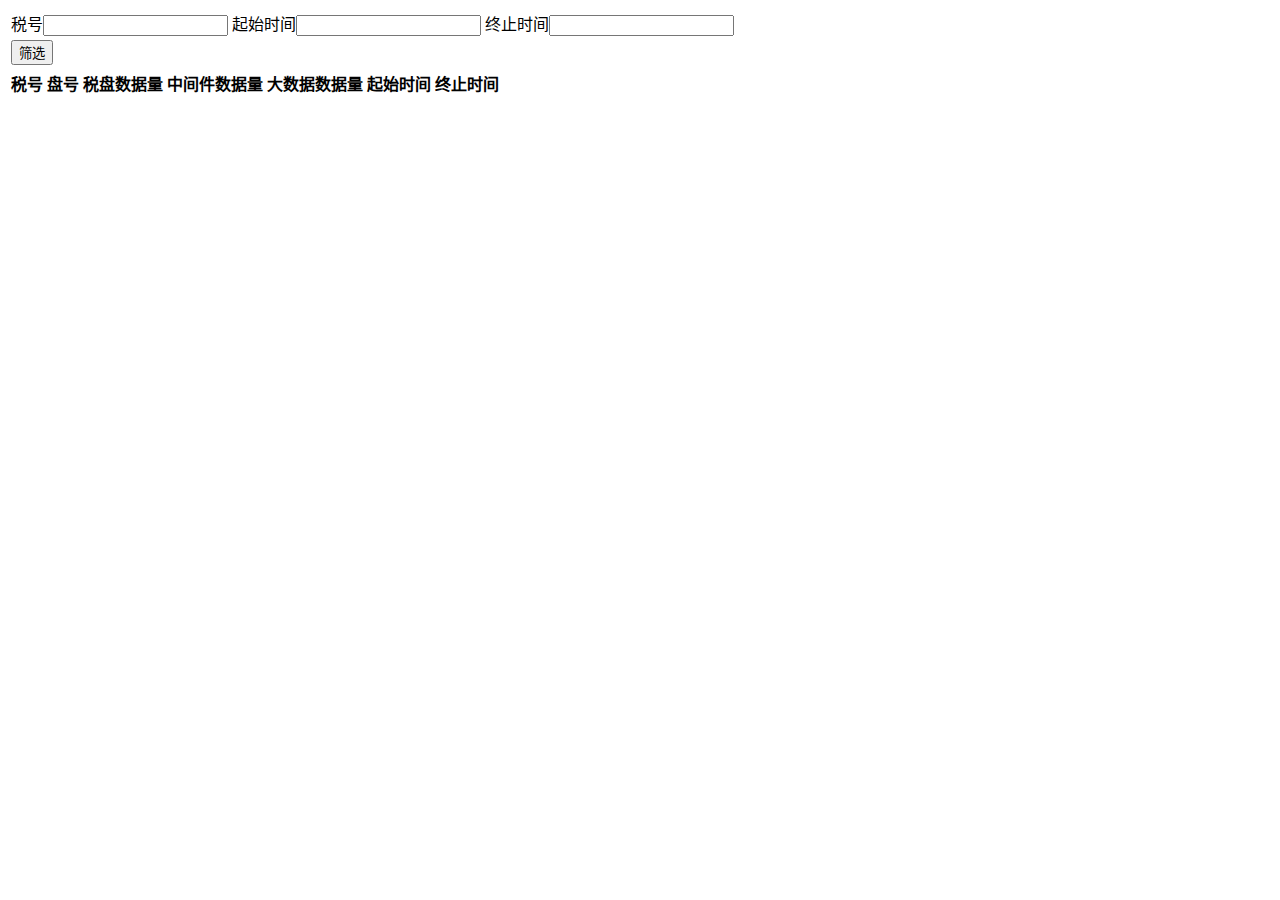
<file: src/main/resources/templates/html/index.html>
<!DOCTYPE html>
<html lang="zh-CN" xmlns:th="http://www.thymeleaf.org">
<script type="text/javascript" th:src="@{js/common/jquery-2.1.4.js}"></script>
<script type="text/javascript" th:src="@{js/common/jquery-2.1.1.min.js}"></script>
<script type="text/javascript" th:src="@{js/common/redirect.js}"></script>
<script type="text/javascript" th:src="@{js/common/tools.js}"></script>
<script type="text/javascript" th:src="@{js/index/index.js}"></script>
<script type="text/javascript" th:src="@{js/common/jquery.page.js}"></script>
<script type="text/javascript" th:src="@{js/common/DateFormat.js}"></script>
<script type="text/javascript" th:src="@{js/common/pikaday.min.js}"></script>

<link type="text/css" rel="stylesheet" th:href="@{css/common/table.css}"/>
<link type="text/css" rel="stylesheet" th:href="@{css/common/page.css}"/>
<link type="text/css" rel="stylesheet" th:href="@{css/common/pikaday.css}"/>

<head>
    <meta charset="UTF-8">
    <title>数据汇总</title>
</head>
<body>
<div style="height: 49%;">
    <table>
        <tr>
            <td>税号<input id="taxno"/></td>
            <td>起始时间<input id="startDate"/></td>
            <td>终止时间<input id="endDate"/></td>
        </tr>
        <tr>
            <td th:colspan="3">
                <button id="cc">筛选</button>
            </td>
        </tr>
    </table>
    <table class="table">
        <thead>
        <th>税号</th>
        <th>盘号</th>
        <th>税盘数据量</th>
        <th>中间件数据量</th>
        <th>大数据数据量</th>
        <th>起始时间</th>
        <th>终止时间</th>
        </thead>
        <tbody id="contentHTML">

        </tbody>
    </table>
    <div class="page">
        <div class="tcdPageCode" id="pager"></div>
    </div>
</div>
<div id="container">
    <div id="container1" style="height: 150%;"></div>
    <div id="container2" style="height: 150%;"></div>
</div>
<script type="text/javascript" src="http://echarts.baidu.com/gallery/vendors/echarts/echarts.min.js"></script>
<script type="text/javascript">
    var picker1 = new Pikaday(
        {
            field: document.getElementById('startDate'),
            firstDay: 1,
            minDate: new Date('2012-01-01'),
            maxDate: new Date('2040-12-31'),
            yearRange: [2012,2040]
        });
    var picker2 = new Pikaday(
        {
            field: document.getElementById('endDate'),
            firstDay: 1,
            minDate: new Date('2012-01-01'),
            maxDate: new Date('2040-12-31'),
            yearRange: [2012,2040]
        });
</script>
</body>
</html>
</file>
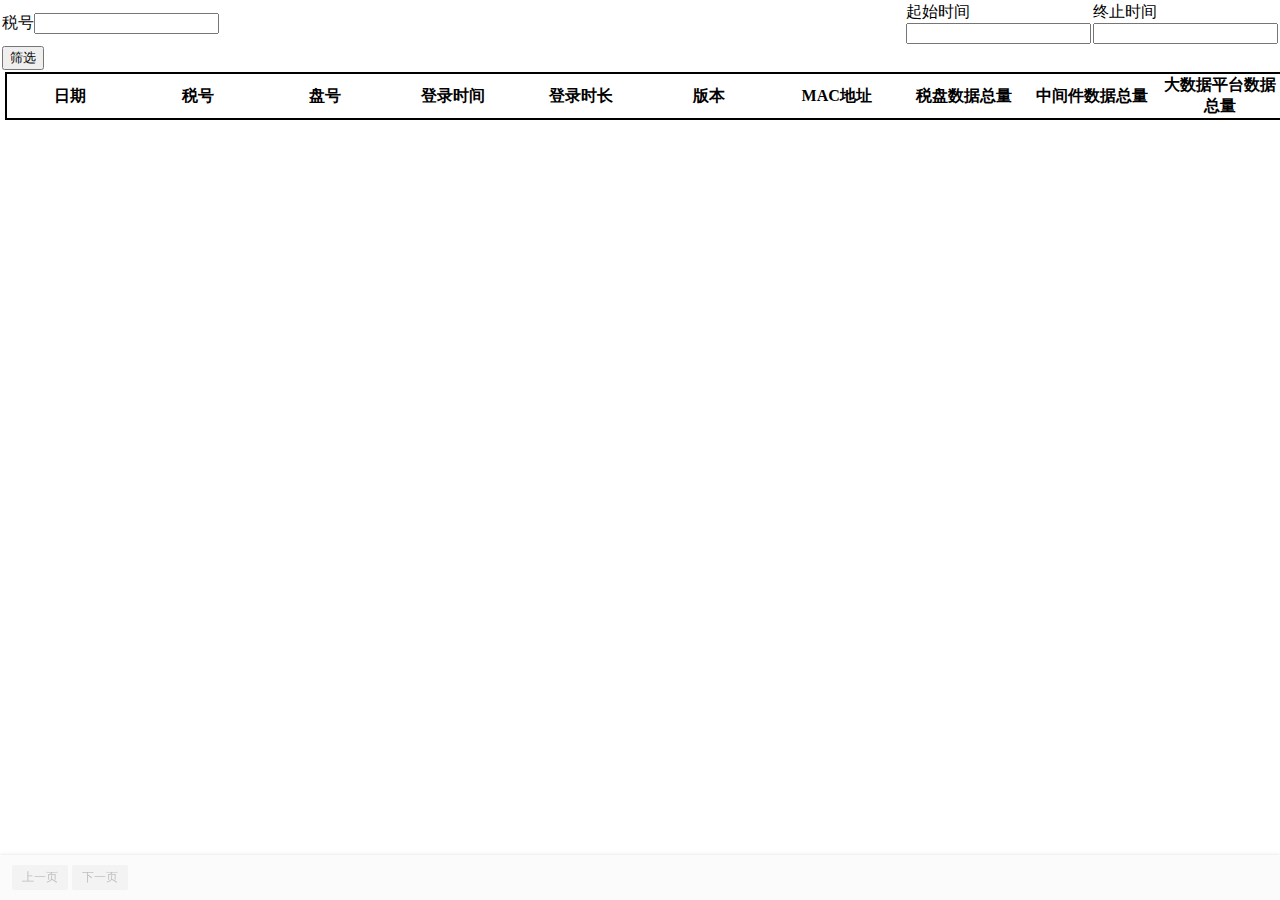
<file: src/main/resources/static/summarydetail.html>
<!DOCTYPE html>
<script type="text/javascript" src="js/common/jquery-2.1.4.js"></script>
<script type="text/javascript" src="js/common/jquery-2.1.1.min.js"></script>
<script type="text/javascript">
    var action = localStorage.getItem("tailaction");
    var paramJson = null;
    if (action != null && action == "jump"){
        var params = localStorage.getItem("four");
        paramJson = JSON.parse(params);
    }
</script>
<script type="text/javascript" src="js/common/redirect.js"></script>
<script type="text/javascript" src="js/common/tools.js"></script>
<script type="text/javascript" src="js/index/summarydetail.js"></script>
<script type="text/javascript" src="js/common/jquery.page.js"></script>
<script type="text/javascript" src="js/common/DateFormat.js"></script>

<link type="text/css" rel="stylesheet" href="css/common/table.css"/>
<link type="text/css" rel="stylesheet" href="css/common/page.css"/>

<head>
    <meta charset="UTF-8">
    <title>税号详情表</title>
</head>
<body>

<div style="height: 49%;border: 1px red">
    <table>
        <tr>
            <td>税号<input id="taxno"/></td>
            <td>起始时间<input id="startDate"/></td>
            <td>终止时间<input id="endDate"/></td>
        </tr>
        <tr>
            <td>
                <button id="cc">筛选</button>
            </td>
        </tr>
    </table>
    <table class="table">
        <thead>
        <th>日期</th>
        <th>税号</th>
        <th>盘号</th>
        <th>登录时间</th>
        <th>登录时长</th>
        <th>版本</th>
        <th>MAC地址</th>
        <th>税盘数据总量</th>
        <th>中间件数据总量</th>
        <th>大数据平台数据总量</th>
        </thead>
        <tbody id="contentHTML">

        </tbody>
    </table>
    <div class="page">
        <div class="tcdPageCode" id="pager"></div>
    </div>
</div>
</body>
</html>
</file>
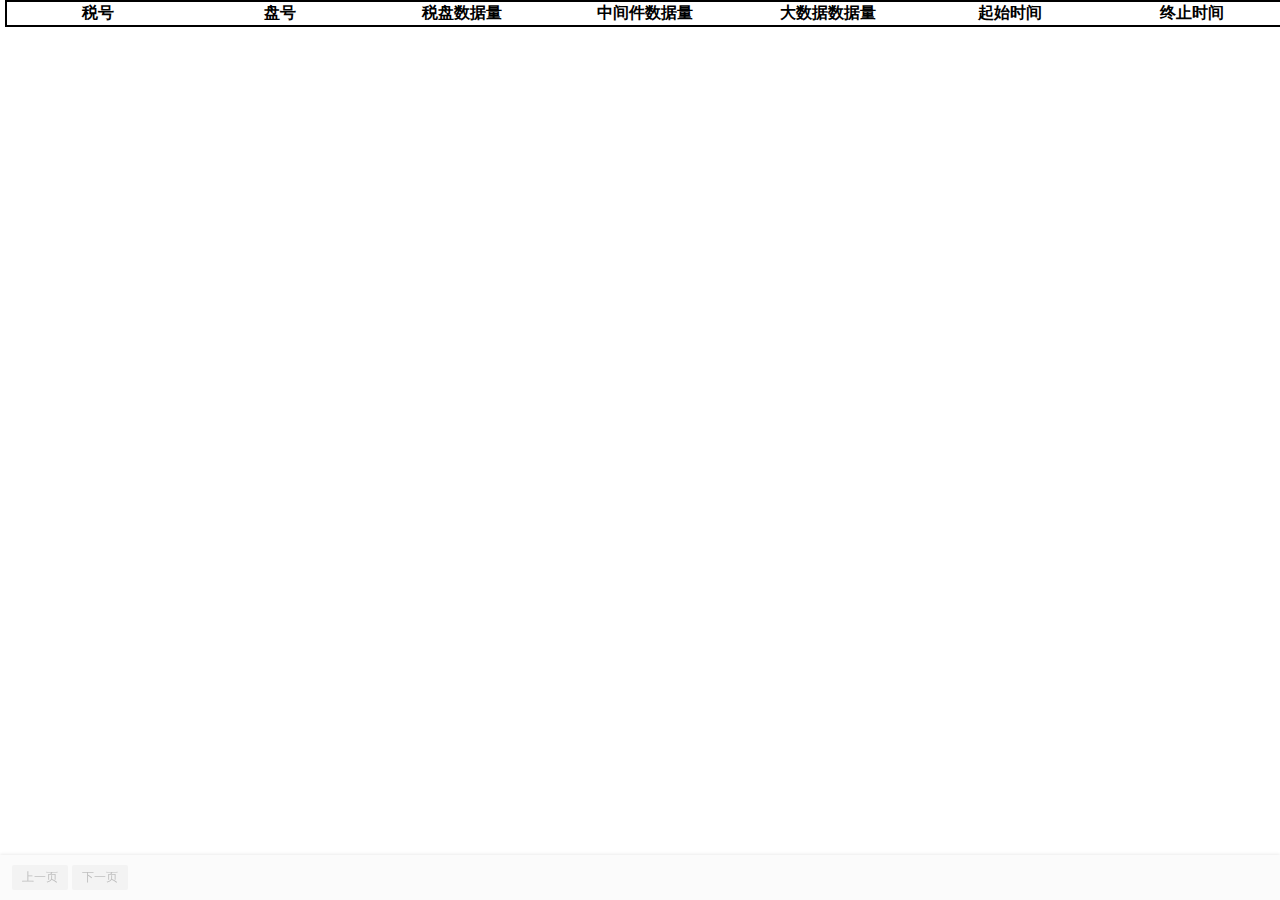
<file: src/main/resources/static/summaryview.html>
<!DOCTYPE html>
<script type="text/javascript" src="js/common/jquery-2.1.4.js"></script>
<script type="text/javascript" src="js/common/jquery-2.1.1.min.js"></script>
<script type="text/javascript">
    var params = localStorage.getItem("second");
    var paramJson = JSON.parse(params);
</script>
<script type="text/javascript" src="js/common/redirect.js"></script>
<script type="text/javascript" src="js/common/tools.js"></script>
<script type="text/javascript" src="js/index/summaryview.js"></script>
<script type="text/javascript" src="js/common/jquery.page.js"></script>
<script type="text/javascript" src="js/common/DateFormat.js"></script>

<link type="text/css" rel="stylesheet" href="css/common/table.css"/>
<link type="text/css" rel="stylesheet" href="css/common/page.css"/>

<head>
    <meta charset="UTF-8">
    <title>汇总视图</title>
</head>
<body>
<table class="table">
    <thead>
    <th>税号</th>
    <th>盘号</th>
    <th>税盘数据量</th>
    <th>中间件数据量</th>
    <th>大数据数据量</th>
    <th>起始时间</th>
    <th>终止时间</th>
    </thead>
    <tbody id="contentHTML">

    </tbody>
</table>
<div class="page">
    <div class="tcdPageCode" id="pager"></div>
</div>
</body>
</html>
</file>
<file: src/main/resources/static/css/common/table.css>
body,td,tr{
    width: 100%;
    padding: 0px;
    margin: 0px;
}
.table{
    border-collapse: collapse;
    border: 2px solid;
    width: 100%;
    margin: 0px 5px;
    table-layout: fixed;
}
.table tr{
    border: 1px solid;
    word-wrap: break-word;
}
.table td{
    border: 1px solid black;
    padding: inherit;
}
</file>
<file: src/main/resources/static/css/common/page.css>
/************��ҳ Css***************/
.page{
	-webkit-box-shadow: 0 -1px 3px rgba(0,0,0,.08);
    box-shadow: 0px -1px 3px rgba(0,0,0,.08);
    background: #fbfbfb;
    position: fixed;
    bottom: 0;
    width: 100%;
    left: 0;
    font-size:12px;
    z-index:101
	}
a:hover{ text-decoration:none;}
.tcdPageCode{padding: 10px;text-align:left;color: #ccc}
.tcdNumber{
 color:#000000
}
.tcdPageCode a{display: inline-block;display: inline-block;line-height: 25px;padding: 0 10px;margin: 0 2px;vertical-align: middle;border-radius:2px}
.tcdPageCode a:hover{text-decoration:none;background:rgb(58, 117, 215);color:#fff;box-shadow: 0px 2px 2px rgba(0, 0, 0, 0.1);}
.tcdPageCode span.current{box-shadow: 0px 2px 2px rgba(0, 0, 0, 0.1);display: inline-block;line-height: 25px;padding: 0 10px;margin: 0 2px;color: #fff;vertical-align: middle;background:rgb(58, 117, 215);color:#fff;border-radius:2px}
.tcdPageCode span.disabled{	display: inline-block;line-height: 25px;padding: 0 10px;margin: 0 2px;color: #bfbfbf;background: #f3f3f3;vertical-align: middle;border-radius:2px}
.prevPage{
	vertical-align: middle;background:rgb(58, 117, 215);color:#ffffff;border-radius:2px;
	}
.nextPage{
	vertical-align: middle;background:rgb(58, 117, 215);color:#ffffff;border-radius:2px;
	}
</file>
